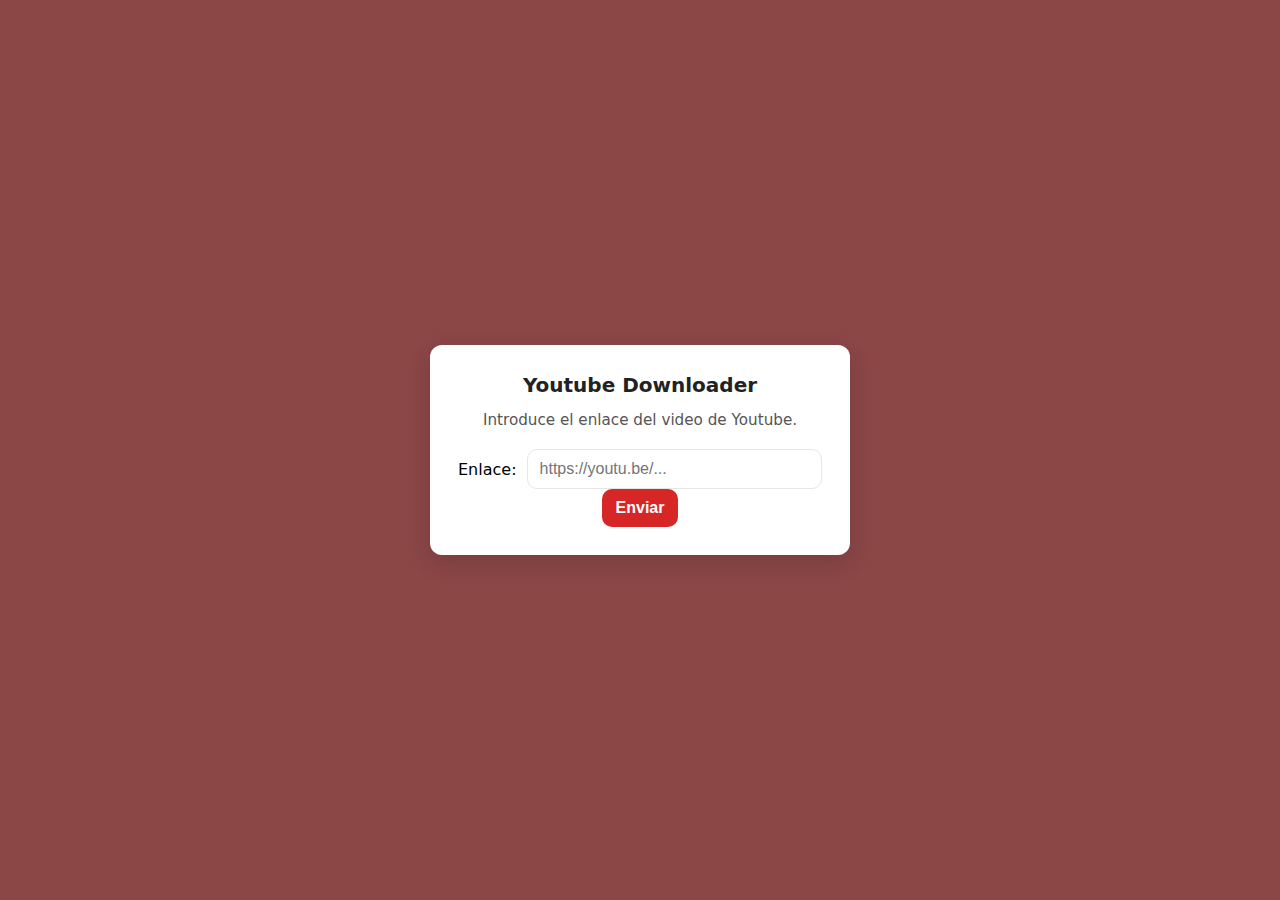
<file: index.html>
<!doctype html>
<html lang="es">
  <head>
    <meta charset="utf-8">
    <meta name="viewport" content="width=device-width,initial-scale=1">
    <title>Recuadro centrado - Ejemplo</title>
    <script src="script.js"></script>
    <link rel="stylesheet" href="estilos.css">
  </head>
  <body>
    <main class="card" role="main">
      <h1>Youtube Downloader</h1>

      <p class="sub">Introduce el enlace del video de Youtube.</p>

      <form class="input-row">

        <label for="url" class="visually-hidden">Enlace:</label>

        <input id="url" type="text" placeholder="https://youtu.be/...">

      </form>

      <button onclick="downloader()">Enviar</button>

    </main>
  </body>
</html>
</file>
<file: estilos.css>
:root {
  --fondo-claro-rojo: #8b4646;
  --card-bg: #ffffff;
  --accent: #d72626;
  --accent-contrast: #fff;
  --radius: 12px;
}

* {
  box-sizing: border-box;
}

html, body {
  height: 100%;
}

body {
  margin: 0;
  font-family: Inter, system-ui, -apple-system, 'Segoe UI', Roboto, 'Helvetica Neue', Arial;
  display: grid;
  place-items: center;
  background: var(--fondo-claro-rojo);
  -webkit-font-smoothing: antialiased;
  -moz-osx-font-smoothing: grayscale;
}

.card {
  width: min(420px, 92%);
  background: var(--card-bg);
  padding: 28px;
  border-radius: var(--radius);
  box-shadow: 0 8px 24px rgba(0, 0, 0, 0.12);
  text-align: center;
}

h1 {
  margin: 0 0 14px 0;
  font-size: 1.25rem;
  color: #222;
}

p.sub {
  margin: 0 0 20px 0;
  color: #555;
  font-size: 0.95rem;
}

.input-row {
  display: flex;
  gap: 10px;
  align-items: center;
}

input[type='text'] {
  flex: 1;
  padding: 10px 12px;
  border: 1px solid #e6e6e6;
  border-radius: 10px;
  font-size: 1rem;
  outline: none;
}

input[type='text']:focus {
  box-shadow: 0 0 0 4px rgba(215, 38, 38, 0.08);
  border-color: var(--accent);
}

button {
  padding: 10px 14px;
  border-radius: 10px;
  border: 0;
  background: var(--accent);
  color: var(--accent-contrast);
  font-weight: 600;
  cursor: pointer;
  font-size: 1rem;
}

button:active {
  transform: translateY(1px);
}

@media (max-width: 420px) {
  .card {
    padding: 18px;
  }
  h1 {
    font-size: 1.1rem;
  }
}
</file>
